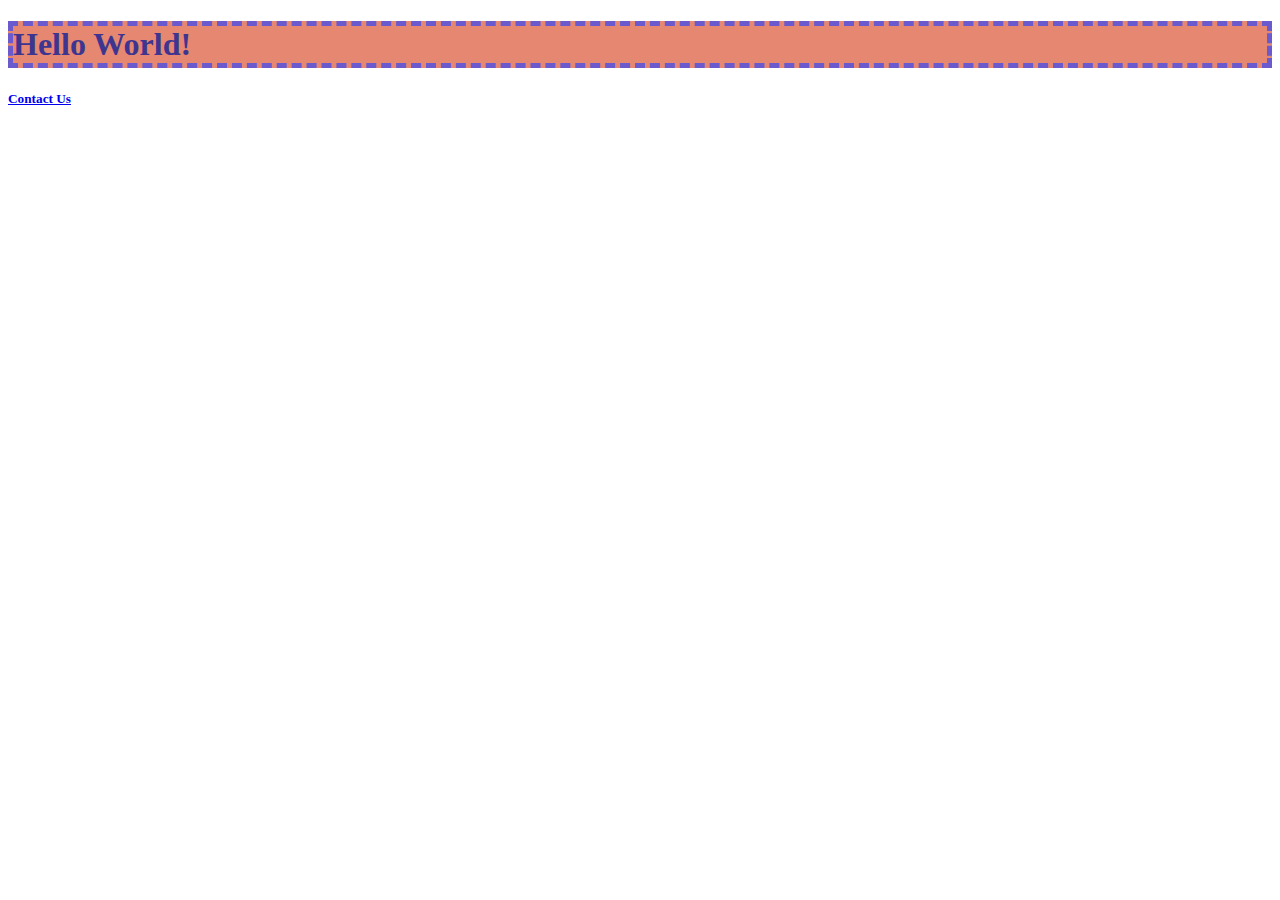
<file: index.html>
<!DOCTYPE html>
<html lang="en">
<head>
	<meta charset="UTF-8">
	<meta name="viewport" content="width=device-width, initial-scale=1.0">
	<link rel="stylesheet" href="css/style.css">
	<title>Home</title>
	<link rel="icon" type="image/png" href="images/favicon/a.png"/>
</head>
<body>


	<h1>Hello World!</h1>
	<h5><a href="contact.html" target="_blank">Contact Us</a></h5>

</body>
</html>
</file>
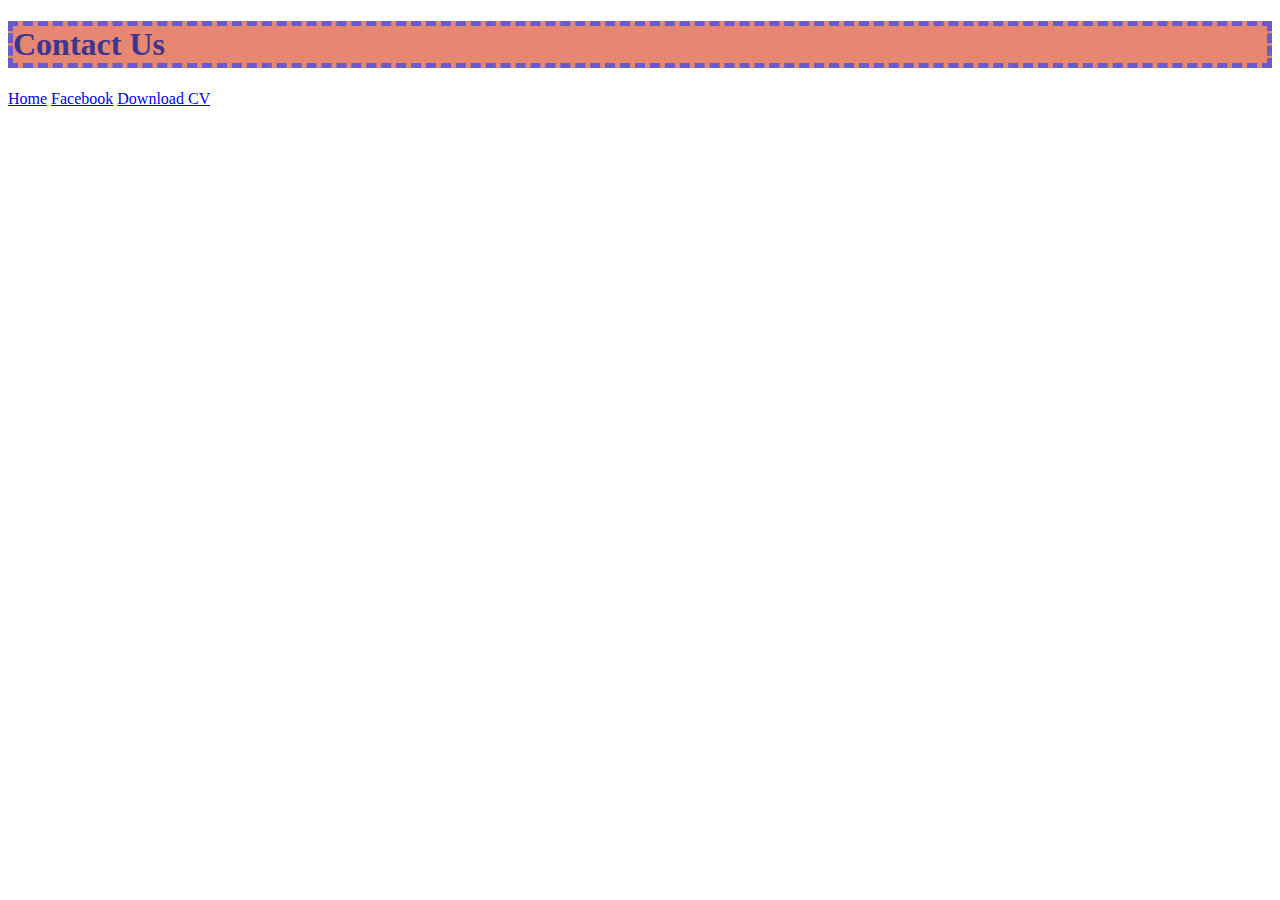
<file: contact.html>
<!DOCTYPE html>
<html lang="en">
<head>
	<meta charset="UTF-8">
	<meta name="viewport" content="width=device-width, initial-scale=1.0">
	<link rel="stylesheet" href="css/style.css">
	<title>Contact Us</title>
	<link rel="icon" type="image/png" href="images/favicon/a.png"/>
</head>
<body>
	
	<h1>Contact Us</h1>
	<a href="index.html" target="_blank">Home</a>
	<a href="https://www.facebook.com/AltairAbdullah/" target="_blank">Facebook</a>
	<a href="#">Download CV</a>
</body>
</html>
</file>
<file: css/style.css>
h1{
	border: 5px dashed #6a5acd;
	color: #3d3590;
	background-color: #e68771;
}
</file>
